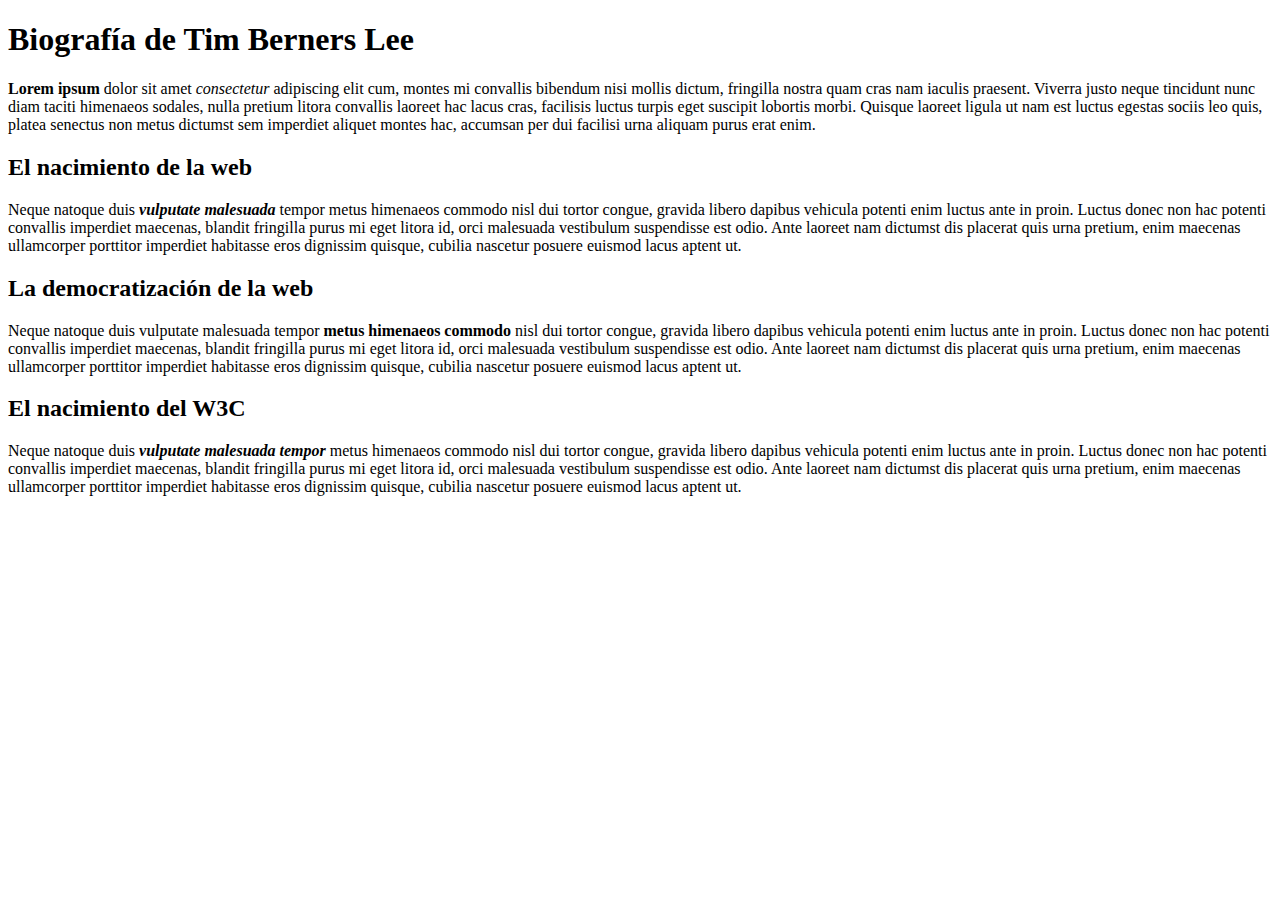
<file: index.html>
<!DOCTYPE html>
<html lang="en">
<head>
    <meta charset="UTF-8">
    <meta name="viewport" content="width=device-width, initial-scale=1.0">
    <title>Document</title>
</head>
<body>
    <h1>Biografía de Tim Berners Lee</h1>
    <p><b>Lorem ipsum</b> dolor sit amet <i>consectetur</i> adipiscing elit cum, montes mi convallis bibendum nisi mollis dictum, fringilla nostra quam cras nam iaculis praesent. Viverra justo neque tincidunt nunc diam taciti himenaeos sodales, nulla pretium litora convallis laoreet hac lacus cras, facilisis luctus turpis eget suscipit lobortis morbi. Quisque laoreet ligula ut nam est luctus egestas sociis leo quis, platea senectus non metus dictumst sem imperdiet aliquet montes hac, accumsan per dui facilisi urna aliquam purus erat enim.</p>

    <h2>El nacimiento de la web</h2>
    <p>Neque natoque duis <i><b>vulputate malesuada</b></i> tempor metus himenaeos commodo nisl dui tortor congue, gravida libero dapibus vehicula potenti enim luctus ante in proin. Luctus donec non hac potenti convallis imperdiet maecenas, blandit fringilla purus mi eget litora id, orci malesuada vestibulum suspendisse est odio. Ante laoreet nam dictumst dis placerat quis urna pretium, enim maecenas ullamcorper porttitor imperdiet habitasse eros dignissim quisque, cubilia nascetur posuere euismod lacus aptent ut.</p>

    <h2>La democratización de la web</h2>
    <p>Neque natoque duis vulputate malesuada tempor <b>metus himenaeos commodo</b> nisl dui tortor congue, gravida libero dapibus vehicula potenti enim luctus ante in proin. Luctus donec non hac potenti convallis imperdiet maecenas, blandit fringilla purus mi eget litora id, orci malesuada vestibulum suspendisse est odio. Ante laoreet nam dictumst dis placerat quis urna pretium, enim maecenas ullamcorper porttitor imperdiet habitasse eros dignissim quisque, cubilia nascetur posuere euismod lacus aptent ut.</p>

    <h2>El nacimiento del W3C</h2>
    <p>Neque natoque duis <i><b>vulputate malesuada tempor</b></i> metus himenaeos commodo nisl dui tortor congue, gravida libero dapibus vehicula potenti enim luctus ante in proin. Luctus donec non hac potenti convallis imperdiet maecenas, blandit fringilla purus mi eget litora id, orci malesuada vestibulum suspendisse est odio. Ante laoreet nam dictumst dis placerat quis urna pretium, enim maecenas ullamcorper porttitor imperdiet habitasse eros dignissim quisque, cubilia nascetur posuere euismod lacus aptent ut.</p>
</body>
</html>
</file>
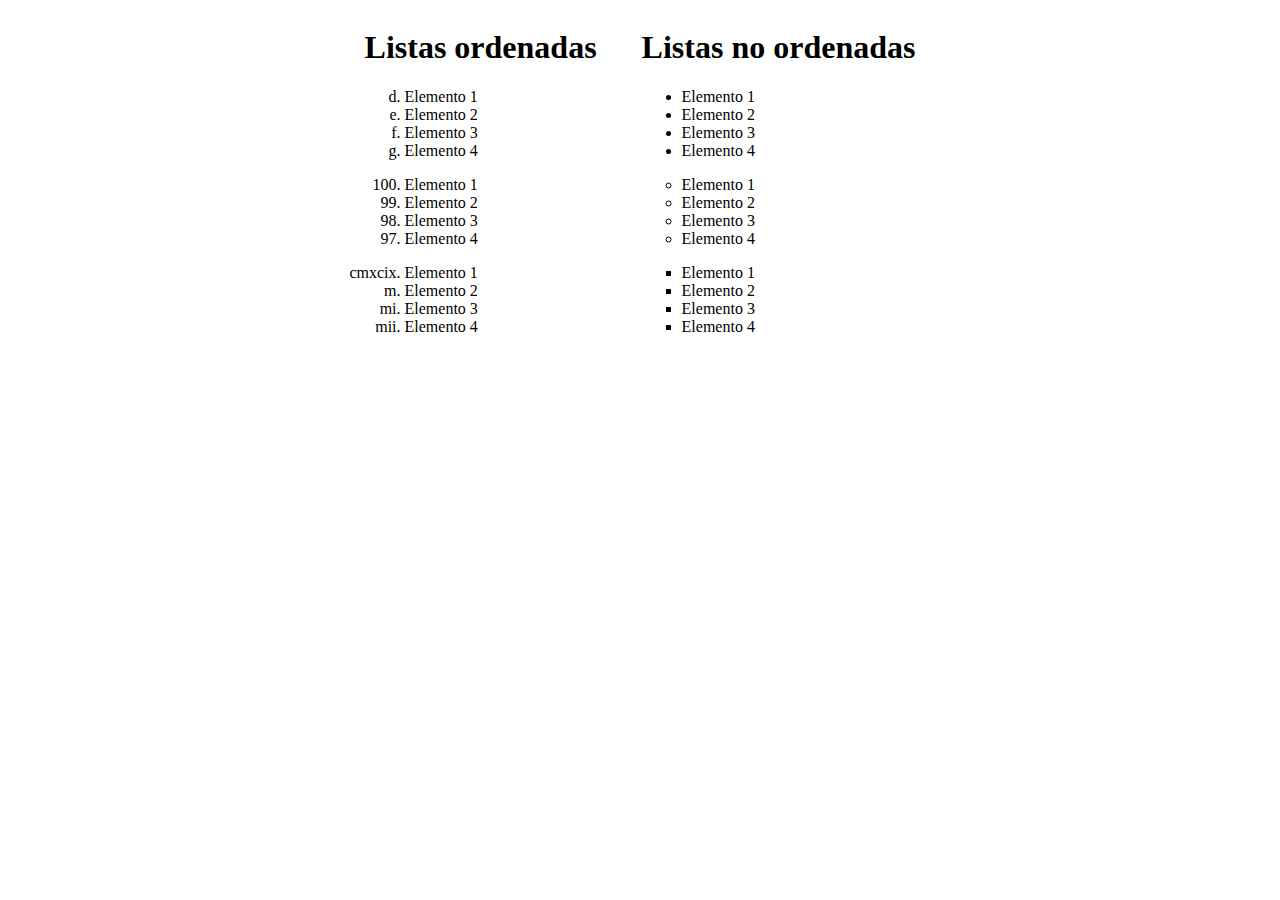
<file: ejercicio2.html>
<!DOCTYPE html>
<html lang="en">

<head>
    <meta charset="UTF-8">
    <meta name="viewport" content="width=device-width, initial-scale=1.0">
    <title>Document</title>
    <link rel="stylesheet" href="./styles.css">
</head>

<body>
    <div class="alignlist">

        <div class="orderedlist">
            <h1>Listas ordenadas</h1>
        <ol type="a" start="4">
            <li>Elemento 1</li>
            <li>Elemento 2</li>
            <li>Elemento 3</li>
            <li>Elemento 4</li>
        </ol>
        <ol start="100" reversed>
            <li>Elemento 1</li>
            <li>Elemento 2</li>
            <li>Elemento 3</li>
            <li>Elemento 4</li>
        </ol>
        <ol type="i" start="999">
            <li>Elemento 1</li>
            <li>Elemento 2</li>
            <li>Elemento 3</li>
            <li>Elemento 4</li>
        </ol>
        </div>

        <div>
            <h1>Listas no ordenadas</h1>
            <ul>
                <li>Elemento 1</li>
                <li>Elemento 2</li>
                <li>Elemento 3</li>
                <li>Elemento 4</li>
            </ul>
            <ul style="list-style-type: circle;">
                <li>Elemento 1</li>
                <li>Elemento 2</li>
                <li>Elemento 3</li>
                <li>Elemento 4</li>
            </ul>
            <ul style="list-style-type: square;">
                <li>Elemento 1</li>
                <li>Elemento 2</li>
                <li>Elemento 3</li>
                <li>Elemento 4</li>
            </ul>
        </div>
        
    </div>

</body>

</html>
</file>
<file: styles.css>
.alignlist {
    display: flex;
    justify-content: center;
}

.orderedlist {
    margin-right: 5vh;
}
</file>
